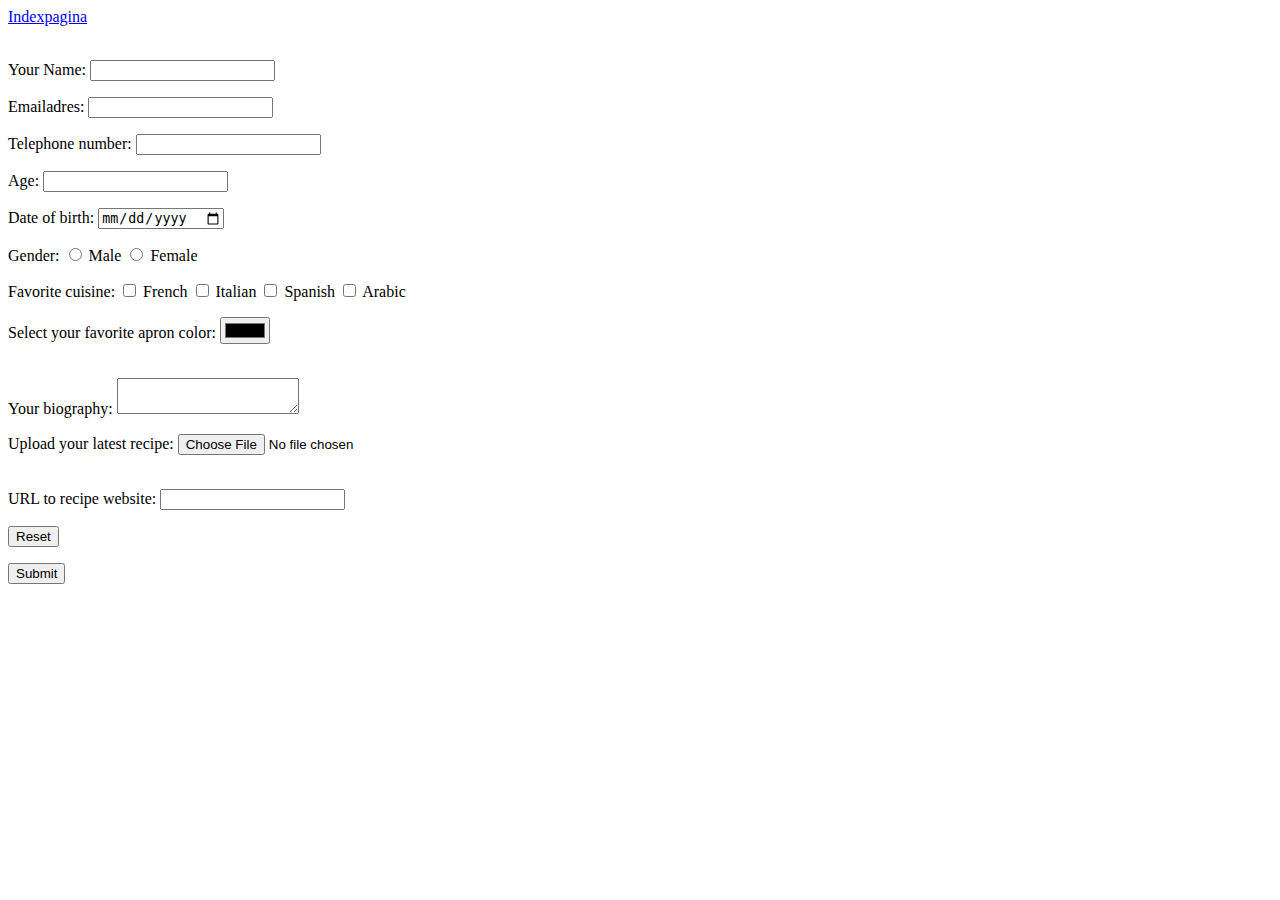
<file: HTML_form/contact.html>
<!DOCTYPE html>
<html>

<head>
    <title>Formulieren</title>
    <a href="index.html"> Indexpagina</a><br><br>
</head>

<form name="contact" method="post" data-netlify="true">
    <p>
        <label>Your Name: <input type="text" name="name" /></label>
    </p>
    <p>
        <label>Emailadres: <input type="email" name="email" /></label><br>
    </p>
    <p>
        <label>Telephone number: <input type="tel" name="Telephone" /></label><br>
    </p>
    <p>
        <label>Age: <input type="number" name="Age" /></label><br>
    </p>
    <p>
        <label>Date of birth: <input type="date" name="date" /></label><br>
    </p>
    <p>
        <label>Gender: </label>
        <input type="radio" id="Male" name="gender" value="Male">
        <label for="gender">Male</label>

        <input type="radio" id="Female" name="gender" value="Female">
        <label for="gender">Female</label><br>

    </p>
    <p>
        <label>Favorite cuisine: </label>
        <input type="checkbox" id="French" name="Favorite cuisine" value="French">
        <label for="Favorite cuisine">French</label>

        <input type="checkbox" id="Italian" name="Favorite cuisine" value="Italian">
        <label for="Favorite cuisine">Italian</label>

        <input type="checkbox" id="Spanish" name="Favorite cuisine" value="Spanish">
        <label for="Favorite cuisine">Spanish</label>

        <input type="checkbox" id="Arabic" name="Favorite cuisine" value="Arabic">
        <label for="Favorite cuisine">Arabic</label><br>
    </p>
    <p>
        <label for="favaproncolor">Select your favorite apron color:</label>
        <input type="color" id="favaproncolor" name="favaproncolor" value="#fff"><br><br>
    </p>
    <p>
        <label>Your biography: <textarea name="Your biography"></textarea></label>
    </p>
    <p>
        <label for="latestrecipe">Upload your latest recipe:</label>
        <input type="file" id="latestrecipe" name="latestrecipe"><br><br>
    </p>
    <p>
        <label for="website">URL to recipe website: </label>
        <input type="url" id="website" name="website">
    </p>
    <p>
        <button type="reset">Reset</button>
    </p>
    <p>
        <button type="submit">Submit</button>
    </p>

</form>



</html>
</file>
